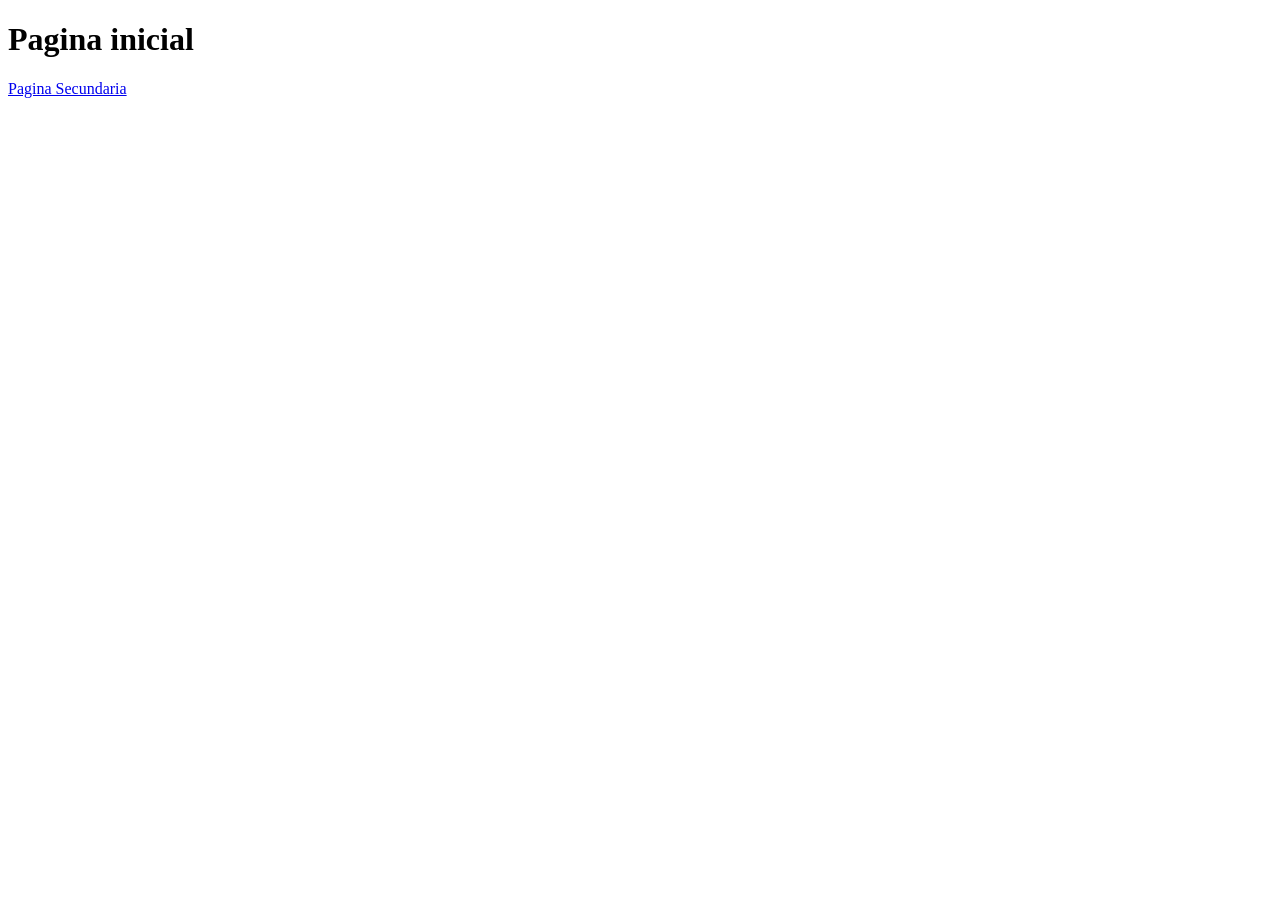
<file: index.html>
<!DOCTYPE html>
<html lang="en">
<head>
    <meta charset="UTF-8">
    <meta name="viewport" content="width=device-width, initial-scale=1.0">
    <title>Document</title>
</head>
<body>
    <h1>Pagina inicial</h1>
    <a href="contato.html">Pagina Secundaria</a>
</body>
</html>
</file>
